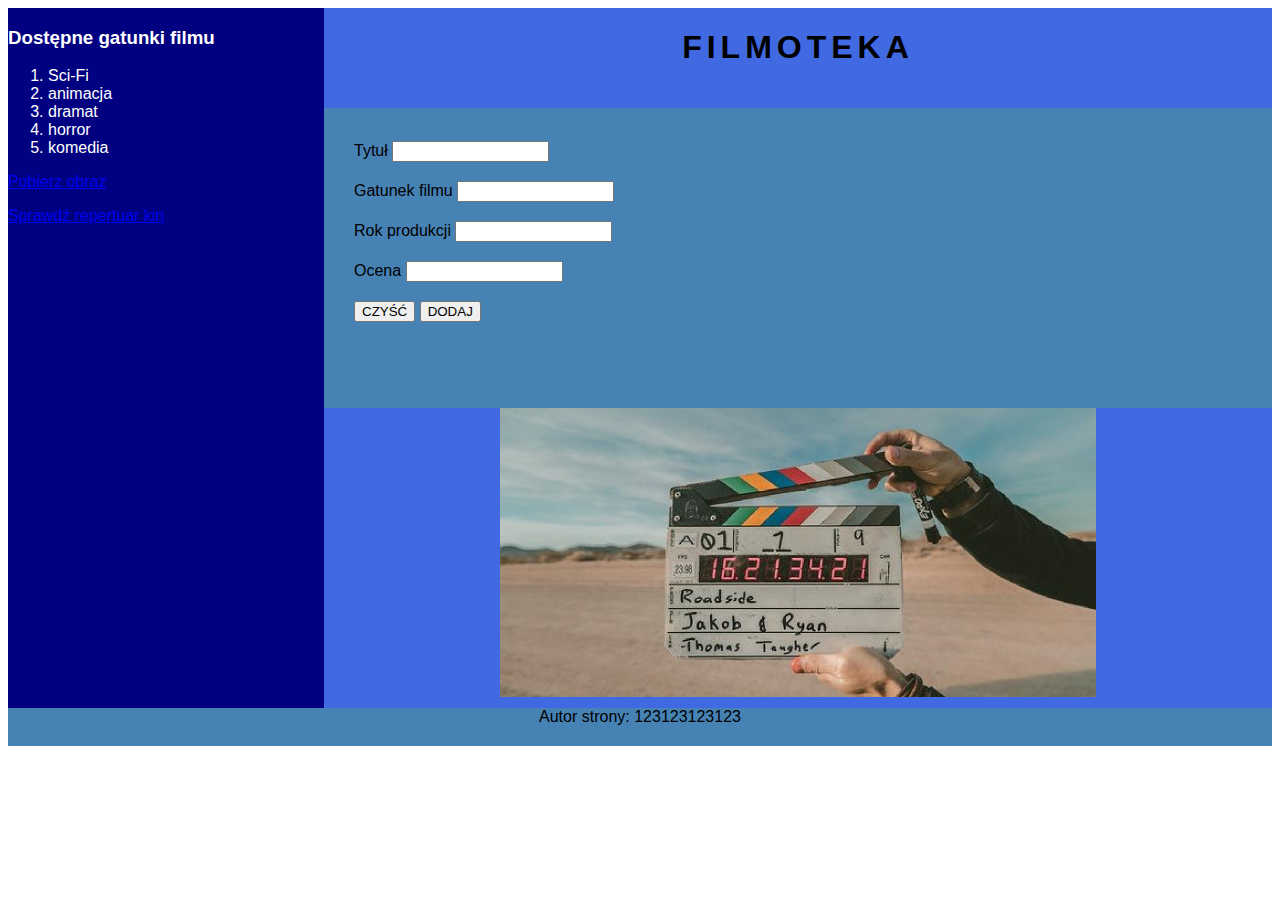
<file: EGZAMINY/filmoteka/index.html>
<!DOCTYPE html>
<html lang="en">
<head>
    <meta charset="UTF-8">
    <meta http-equiv="X-UA-Compatible" content="IE=edge">
    <meta name="viewport" content="width=device-width, initial-scale=1.0">
    <title>Filmy</title>
    <link rel="stylesheet" href="styl1.css">
</head>
<body>
    <div class="lewy">
        <h3>Dostępne gatunki filmu</h3>
        <ol>
            <li>Sci-Fi</li>
            <li>animacja</li>
            <li>dramat</li>
            <li>horror</li>
            <li>komedia</li>
        </ol>
        <p><a href="kadr.jpg">Pobierz obraz</a></p>
        <p><a href="repertuar-kin.pl" target="_blank">Sprawdź repertuar kin</a></p>
    </div>
    <div class="prawy1">
        <h1>FILMOTEKA</h1>
    </div>
    <div class="prawy2">
        <form action="dodaj.php" method="POST">
            <p>Tytuł <input type="text" name="tytul"></p>
            <p>Gatunek filmu <input type="number" name="gatunek"></p>
            <p>Rok produkcji <input type="number" name="rok"></p>
            <p>Ocena <input type="number" name="ocena"></p>
            <input type="reset" value="CZYŚĆ">
            <input type="submit" value="DODAJ">
        </form>
    </div>
    <div class="prawy3">
        <img src="kadr.jpg" alt="zdjęcia filmowe">
    </div>
    <footer>
        Autor strony: 123123123123
    </footer>
    
    
</body>
</html>
</file>
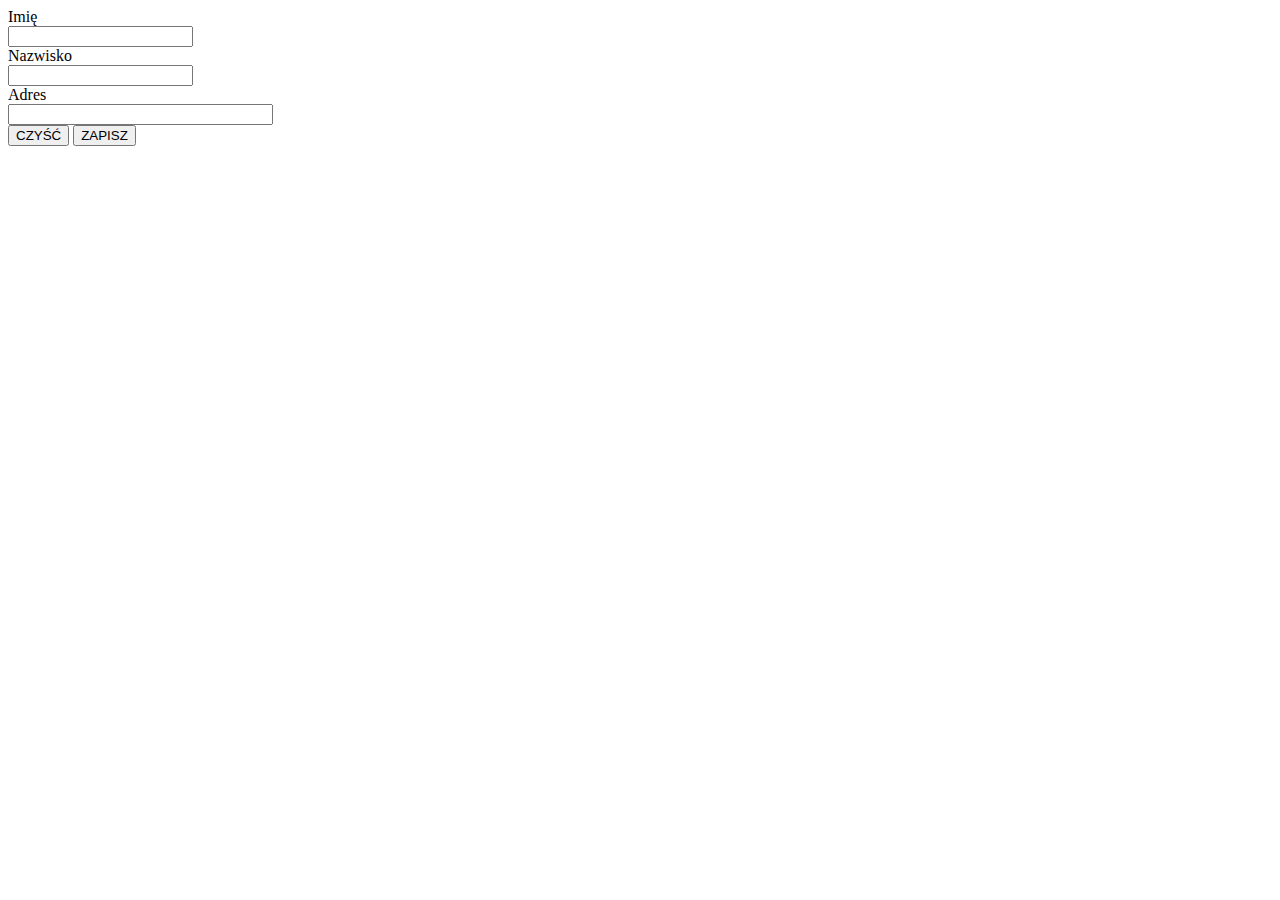
<file: EGZAMINY/wedkowanie/karta.html>
<!DOCTYPE html>
<html lang="en">
<head>
    <meta charset="UTF-8">
    <meta http-equiv="X-UA-Compatible" content="IE=edge">
    <meta name="viewport" content="width=device-width, initial-scale=1.0">
    <title>Document</title>
</head>
<body>
    <form action="zapisz.php" method="POST">
        <label for="imie">Imię</label><br>
        <input type="text" name="imie"><br>
        <label for="nazwisko">Nazwisko</label><br>
        <input type="text" name="nazwisko"><br>
        <label for="adres">Adres</label><br>
        <input type="text" size="30" name="adres"><br>
        <button type="reset">CZYŚĆ</button>
        <button type="submit">ZAPISZ</button>
    </form>
</body>
</html>
</file>
<file: EGZAMINY/filmoteka/styl1.css>
*{
    
    font-family: Helvetica;
}

.lewy{
    background-color: navy;
    color: white;
    height: 700px;
    width: 25%;
    float: left;
}

.prawy1{
    background-color: royalblue;
    height: 100px;
    width: 75%;
    text-align: center;
    float: left;
}

.prawy2{
    background-color: steelblue;
    height: 300px;
    width: 75%;
    float: left;
}

.prawy3{
    background-color: royalblue;
    height: 300px;
    width: 75%;
    text-align: center;
    float: left;
}

footer{
    background-color: steelblue;
    text-align: center;
    padding: 20px;
}

h1{
    letter-spacing: 5px;
}

form{
    margin: 30px;   
}

input{
    margin-top: 3px;
}

form:hover{
    background-color: deepskyblue;
}
</file>
